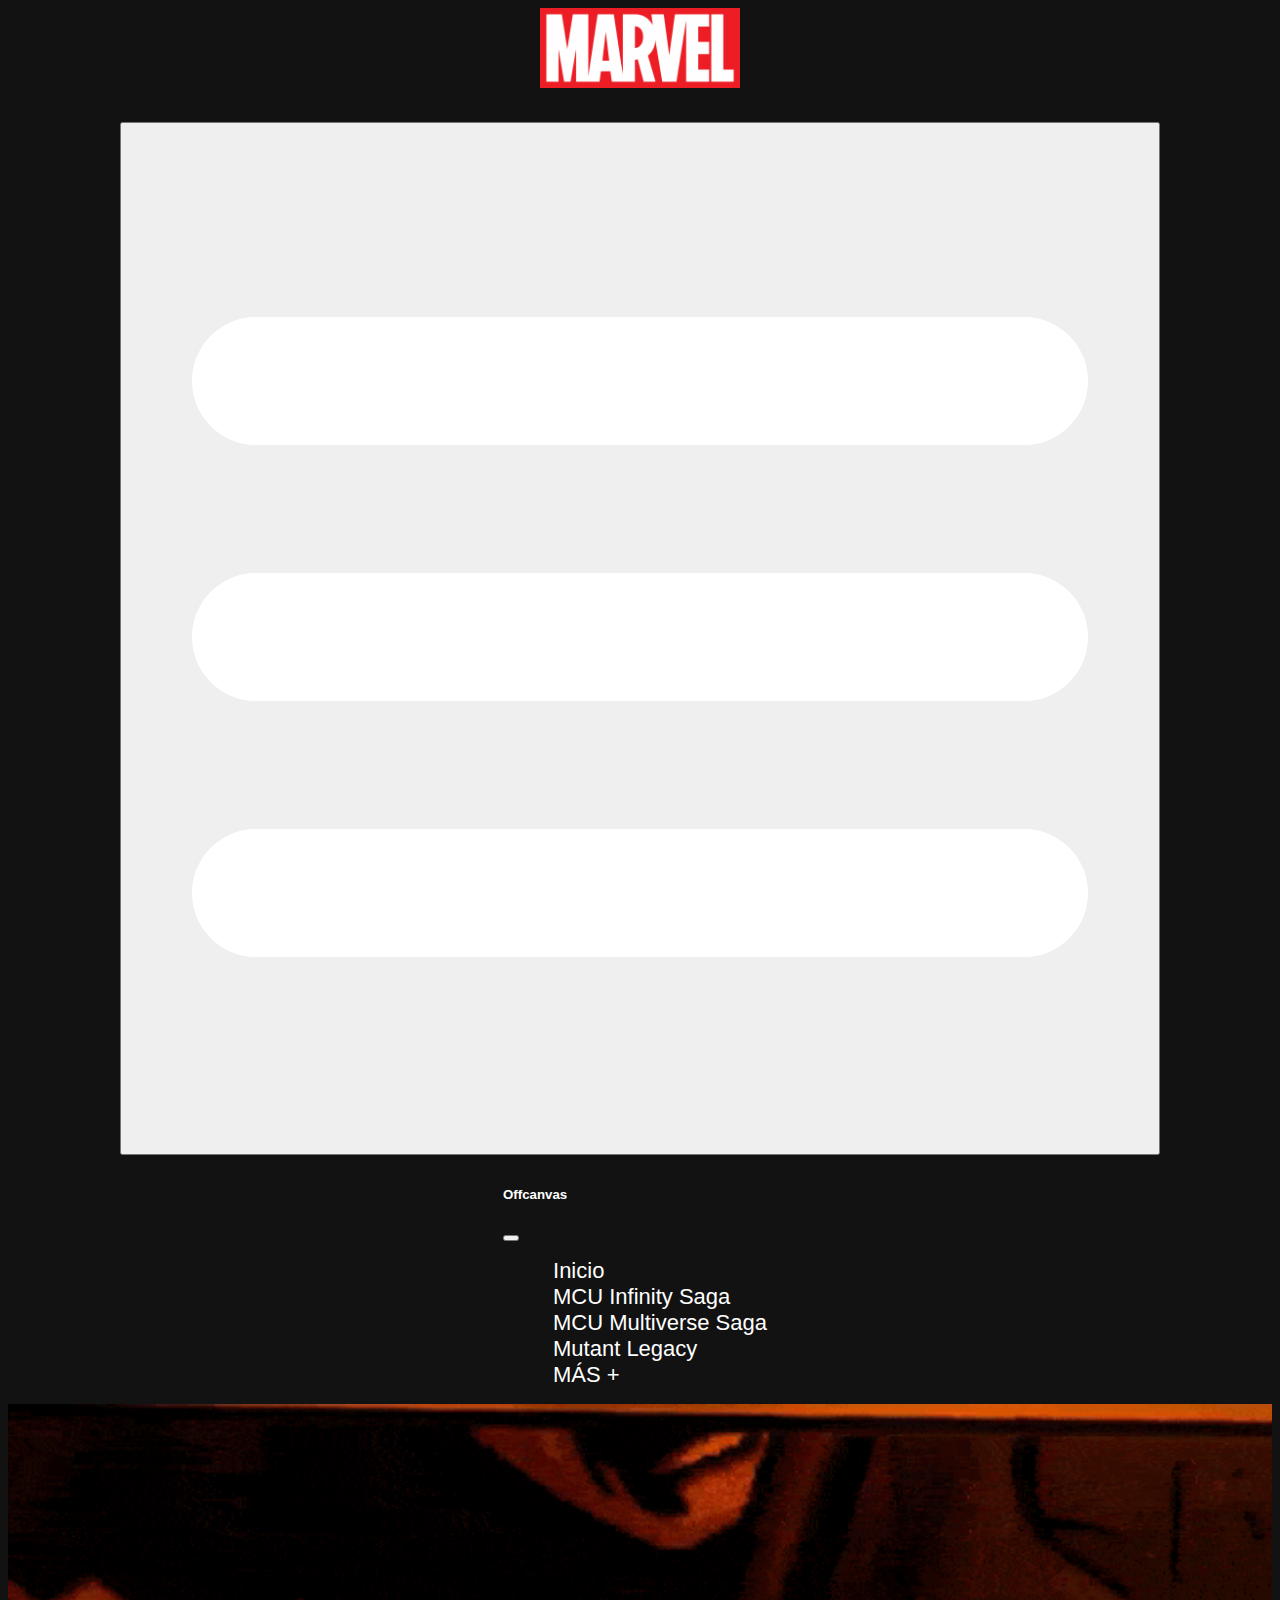
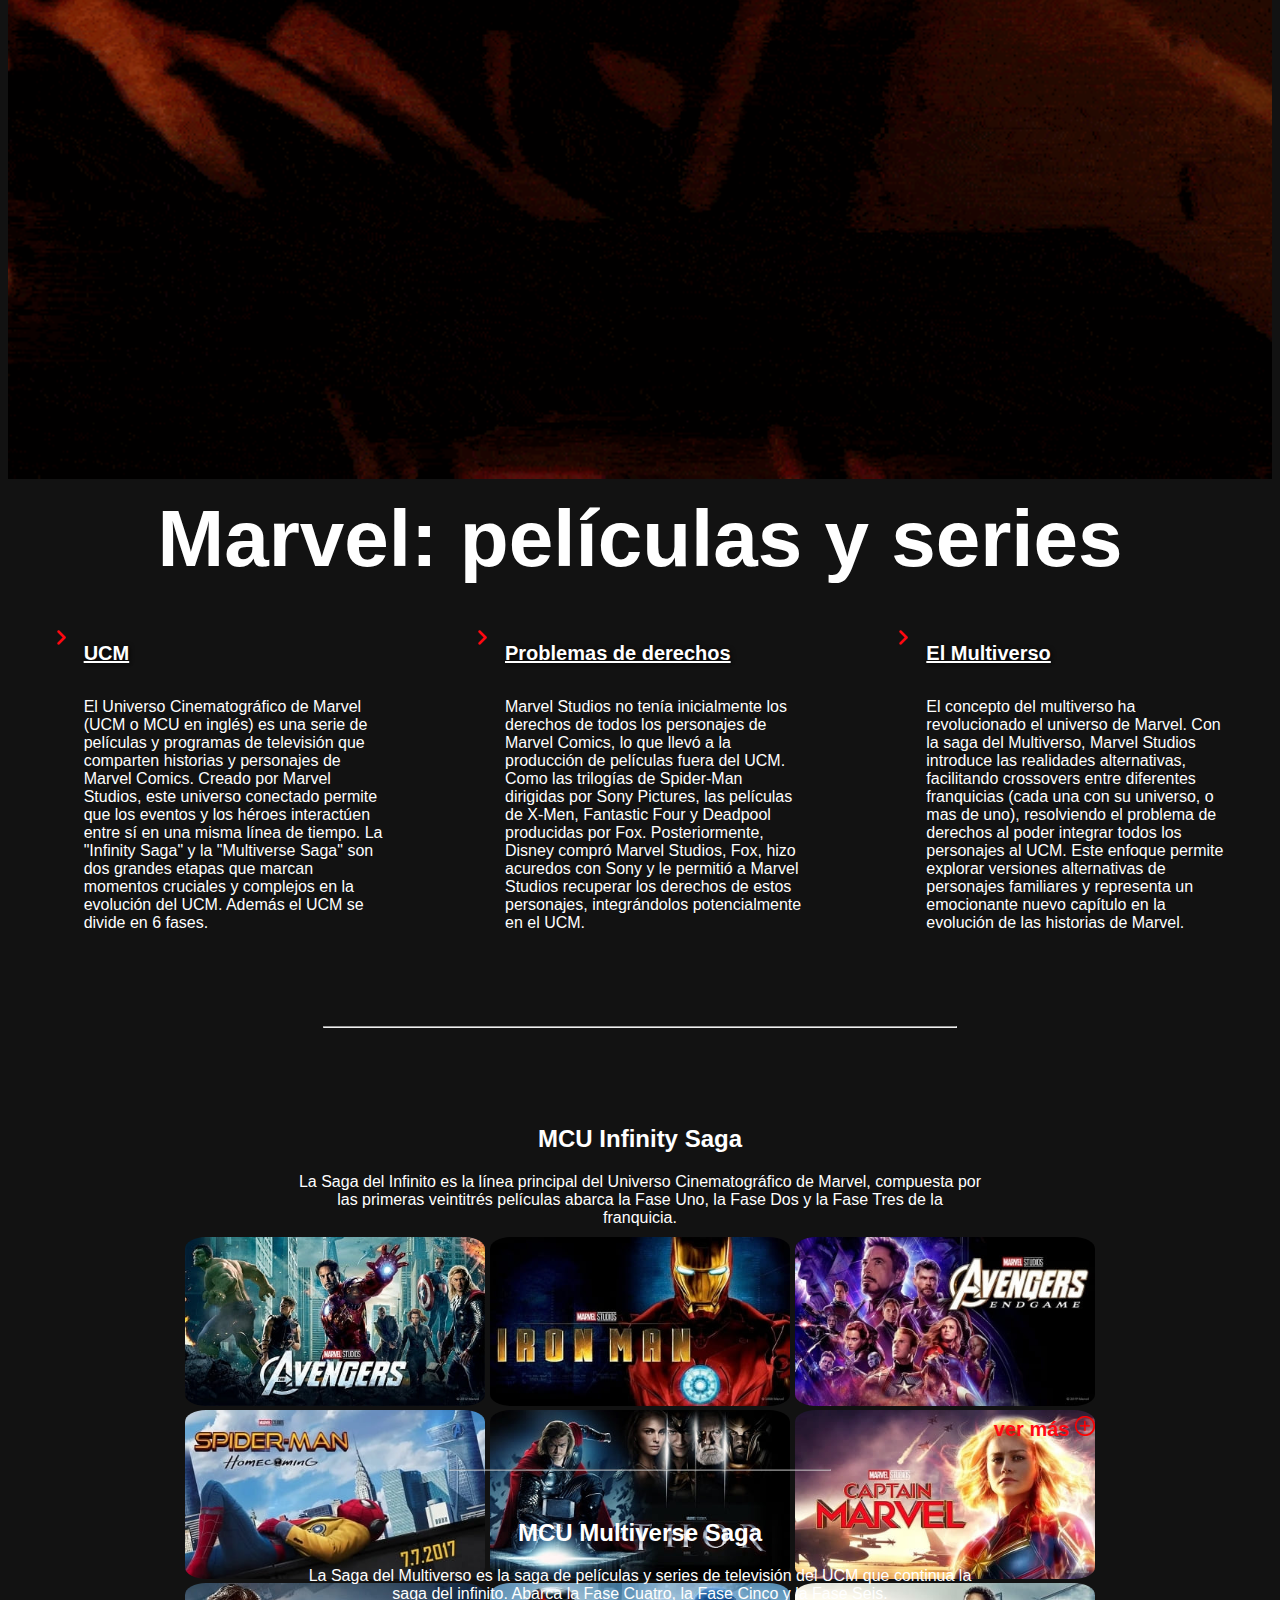
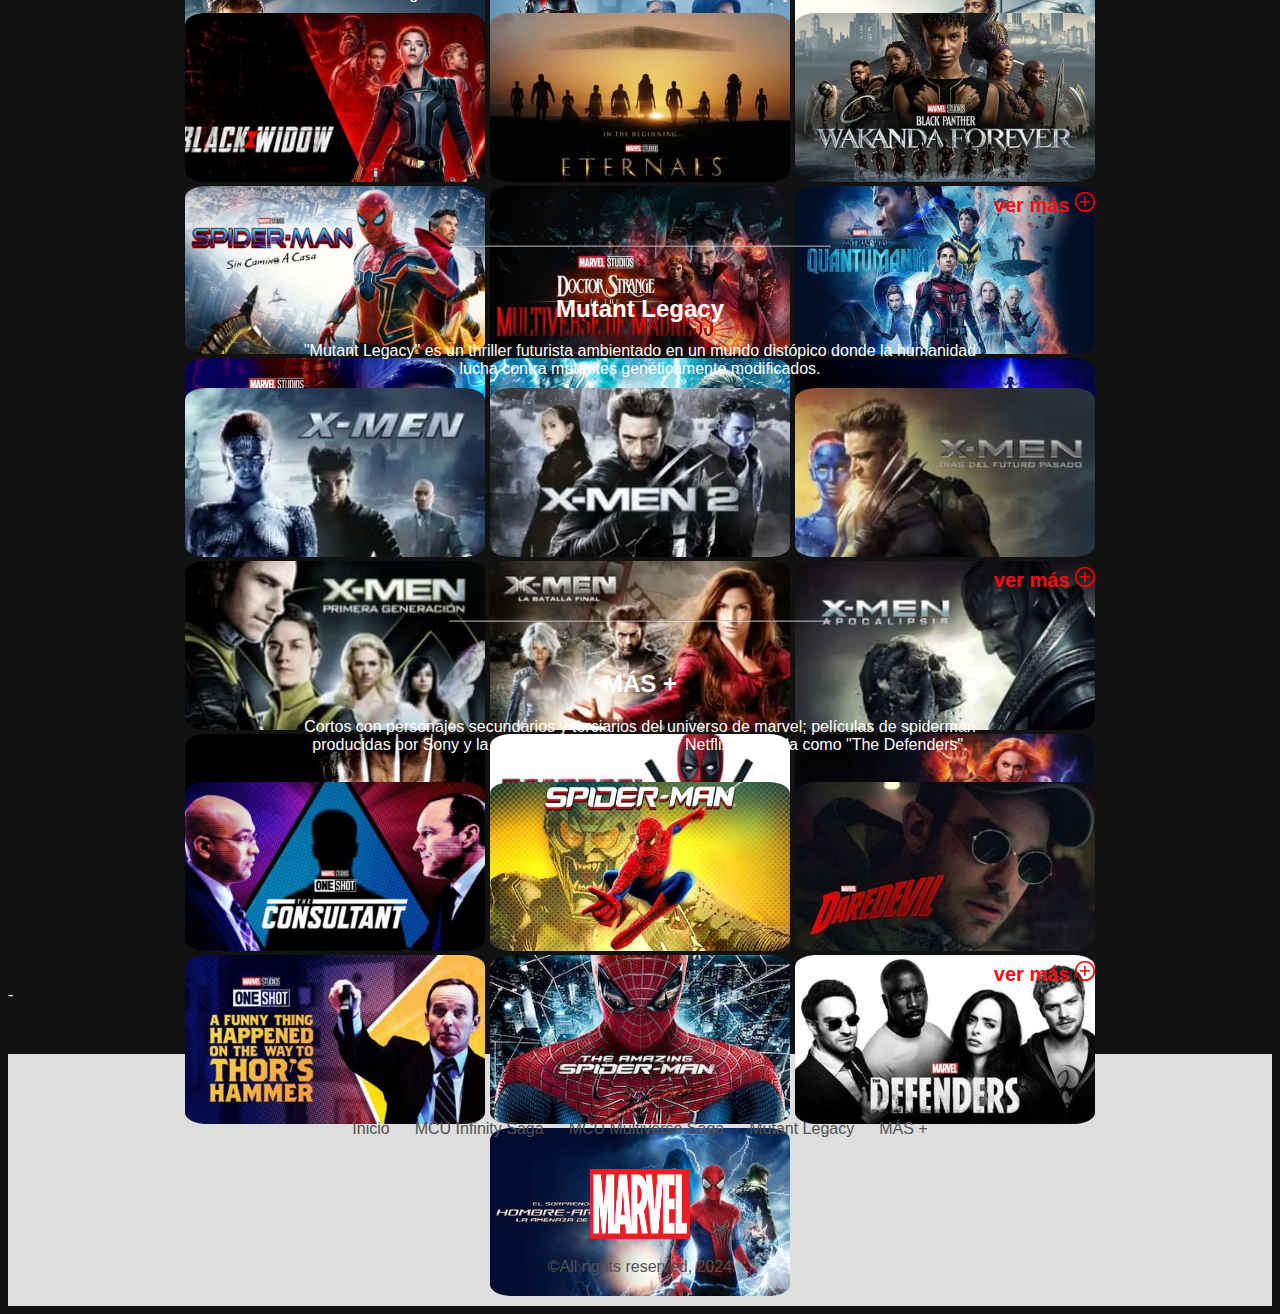
<file: index.html>
<!DOCTYPE html>
<html lang="en">

<head>
    <meta charset="UTF-8">
    <meta name="viewport" content="width=device-width, initial-scale=1.0">
    <link rel="stylesheet" href="css/style.css">
    <link href="https://cdn.jsdelivr.net/npm/bootstrap@5.3.2/dist/css/bootstrap.min.css" rel="stylesheet"
        integrity="sha384-T3c6CoIi6uLrA9TneNEoa7RxnatzjcDSCmG1MXxSR1GAsXEV/Dwwykc2MPK8M2HN" crossorigin="anonymous">
    <title>Inicio | Marvel - Películas y Series</title>
    <meta name="description" content="Descubre el Universo Cinematográfico de Marvel (UCM), una serie de películas y programas 
        de televisión que comparten historias y personajes de Marvel Comics. Desde la Infinity Saga hasta la Multiverse Saga, 
        explora momentos cruciales y complejos en la evolución del UCM. Además, conoce cómo el concepto del Multiverso ha 
        revolucionado el universo Marvel, introduciendo realidades alternativas y crossovers entre franquicias. Prepárate para 
        adentrarte en un emocionante nuevo capítulo en las historias de Marvel.">
    <meta name="keywords"
        content="UCM, Marvel, MCU, Infinity Saga, Multiverse Saga, Marvel Studios,
        Spider-Man, X-Men, Disney, Multiverso, crossovers, Mutant Legacy, cortos de Marvel, series de Marvel Netflix, The Defenders,">
    <link rel="shortcut icon" href="assets/images/icon.webp" type="image/x-icon">

    <!-- Open Graph / Facebook -->
    <meta property="og:type" content="website" />
    <meta property="og:url" content="https://clarasantovito.github.io/pre-entrega-2---santovito/index.html" />
    <meta property="og:title" content="Marvel: películas, series y como mirarlas" />
    <meta property="og:description"
        content="Descubre el Universo Cinematográfico de Marvel (UCM),  la Infinity Saga, la Multiverse Saga,  los crossovers entre franquicias, el spider-verse, los x-men y más" />
    <meta property="og:image" content="https://i.pinimg.com/564x/5c/1d/f8/5c1df865ec798229c9a722c6240a896f.webp" />

    <!-- Twitter -->
    <meta property="twitter:card" content="summary_large_image" />
    <meta property="twitter:url" content="https://clarasantovito.github.io/pre-entrega-2---santovito/index.html" />
    <meta property="twitter:title" content="Marvel: películas, series y como mirarlas" />
    <meta property="twitter:description"
        content="Descubre el Universo Cinematográfico de Marvel (UCM),  la Infinity Saga, la Multiverse Saga,  los crossovers entre franquicias, el spider-verse, los x-men y más" />
    <meta property="twitter:image" content="https://i.pinimg.com/564x/5c/1d/f8/5c1df865ec798229c9a722c6240a896f.webp" />


</head>

<body class="body">
    <header>
        <nav class="navbar navbar-expand-sm">
            <section class="container-fluid">
                <a href="index.html" class="nav__img">
                    <img src="assets/images/marvel-logo-4.webp" alt="marvel logo">
                </a>
                <button class="navbar-toggler" type="button" data-bs-toggle="offcanvas"
                    data-bs-target="#offcanvasNavbar" aria-controls="offcanvasNavbar" aria-label="Toggle navigation">
                    <span class="navbar-toggler-icon"> <img src="assets/images/1024px-Hamburger_icon_white.png"> </span>
                </button>
                <article class="offcanvas offcanvas-end" tabindex="-1" id="offcanvasNavbar"
                    aria-labelledby="offcanvasNavbarLabel">
                    <div class="offcanvas-header">
                        <h5 class="offcanvas-title" id="offcanvasNavbarLabel">Offcanvas</h5>
                        <button type="button" class="btn-close" data-bs-dismiss="offcanvas" aria-label="Close"></button>
                    </div>
                    <div class="offcanvas-body">
                        <ul class="navbar-nav justify-content-end flex-grow-1 pe-3">
                            <li class="nav-item">
                                <a class="nav-link active" aria-current="page" href="index.html">Inicio</a>
                            </li>
                            <li class="nav-item">
                                <a class="nav-link active" href="pages/infinity.html">MCU Infinity Saga</a>
                            </li>
                            <li class="nav-item">
                                <a class="nav-link active" href="pages/multiverse.html">MCU Multiverse Saga</a>
                            </li>
                            <li class="nav-item">
                                <a class="nav-link active" href="pages/mutant.html">Mutant Legacy</a>
                            </li>
                            <li class="nav-item">
                                <a class="nav-link active" href="pages/mas.html">MÁS +</a>
                            </li>
                        </ul>
                    </div>
                </article>
            </section>
        </nav>

        <section class="index__header-section">
            <img src="assets/gif/new-marvel-intro.gif" alt="marvel intro" class="header__img">
            <h1>Marvel: películas y series</h1>
            <article class="info__container">
                <div class="info__container-div">
                    <img src="assets/images/arrow-right-red.webp" alt="flecha">
                    <h2>UCM </h2>
                    <p>El Universo Cinematográfico de Marvel (UCM o MCU en inglés) es una serie de películas y programas
                        de televisión
                        que comparten historias y personajes de Marvel Comics. Creado por Marvel Studios, este universo
                        conectado permite que los eventos y los héroes interactúen entre sí en una misma línea de
                        tiempo. La "Infinity Saga" y la "Multiverse Saga" son dos grandes etapas que marcan momentos
                        cruciales y complejos en la evolución del UCM. Además el UCM se divide en 6 fases.</p>
                </div>
                <div class="info__container-div">
                    <img src="assets/images/arrow-right-red.webp" alt="flecha">
                    <h2>Problemas de derechos</h2>
                    <p>Marvel Studios no tenía inicialmente los derechos de todos los personajes de Marvel Comics, lo
                        que llevó a la producción de películas fuera del UCM. Como las trilogías de Spider-Man dirigidas
                        por Sony Pictures, las películas de X-Men,
                        Fantastic Four y Deadpool producidas por Fox. Posteriormente, Disney compró Marvel Studios, Fox,
                        hizo acuredos con Sony y le
                        permitió a Marvel Studios recuperar los derechos
                        de estos personajes, integrándolos potencialmente en el UCM.</p>
                </div>
                <div class="info__container-div">
                    <img src="assets/images/arrow-right-red.webp" alt="flecha">
                    <h2>El Multiverso</h2>
                    <p>El concepto del multiverso ha revolucionado el universo de Marvel. Con
                        la saga del Multiverso, Marvel Studios introduce las
                        realidades alternativas, facilitando crossovers entre diferentes franquicias (cada una con su
                        universo, o mas de uno),
                        resolviendo el problema de derechos al poder integrar todos los personajes al UCM.
                        Este enfoque permite explorar versiones
                        alternativas de personajes familiares y representa un emocionante
                        nuevo capítulo en la evolución de las historias de Marvel.</p>
                </div>
            </article>
        </section>
    </header>

    <div class="division-container">
        <hr class="division">
    </div>

    <main class="main__index">
        <section class="index__section infinity-saga__container">
            <article class="index__section-article">
                <h2>MCU Infinity Saga</h2>
                <p> La Saga del Infinito es la línea principal del Universo Cinematográfico de Marvel, compuesta por las
                    primeras
                    veintitrés películas abarca la Fase Uno, la Fase Dos y la
                    Fase Tres de la franquicia.
                </p>
            </article>

            <article id="carouselExampleSlidesOnly" class="carousel slide a2" data-bs-ride="carousel">
                <div class="carousel-inner">
                    <div class="carousel-item active">
                        <img src="assets/images/vengadores.webp" class="d-block w-100" alt="vengadores">
                    </div>
                    <div class="carousel-item">
                        <img src="assets/images/spiderman.webp" class="d-block w-100" alt="spiderman">
                    </div>
                    <div class="carousel-item">
                        <img src="assets/images/doctorstrange.webp" class="d-block w-100" alt="doctorstrange">
                    </div>
                </div>
            </article>

            <article id="carouselExampleSlidesOnly" class="carousel slide a3" data-bs-ride="carousel">
                <div class="carousel-inner">
                    <div class="carousel-item active">
                        <img src="assets/images/ironman1.webp" class="d-block w-100" alt="ironman">
                    </div>
                    <div class="carousel-item">
                        <img src="assets/images/thor.webp" class="d-block w-100" alt="thor">
                    </div>
                    <div class="carousel-item">
                        <img src="assets/images/antman.webp" class="d-block w-100" alt="ant-man">
                    </div>
                </div>
            </article>

            <article id="carouselExampleSlidesOnly" class="carousel slide a4" data-bs-ride="carousel">
                <div class="carousel-inner">
                    <div class="carousel-item active">
                        <img src="assets/images/endgame.webp" class="d-block w-100" alt="vengadores">
                    </div>
                    <div class="carousel-item">
                        <img src="assets/images/capitanamarvel.webp" class="d-block w-100" alt="spiderman">
                    </div>
                    <div class="carousel-item">
                        <img src="assets/images/black-panther.webp" class="d-block w-100" alt="doctorstrange">
                    </div>
                </div>
            </article>

            <article class="index__section-article ver-mas">
                <a href="pages/infinity.html" target="_blank">ver más
                    <img src="assets/images/noname-cutout.webp" alt="más simbolo">
                </a>
            </article>
        </section>

        <div class="division-container">
            <hr class="division">
        </div>

        <section class="index__section multiverse-saga__container">
            <article class="index__section-article">
                <h2>MCU Multiverse Saga</h2>
                <p> La Saga del Multiverso es la saga de películas y series de televisión
                    del UCM que continua la saga del infinito. Abarca la Fase Cuatro, la Fase Cinco y la Fase Seis.
                </p>
            </article>

            <article id="carouselExampleSlidesOnly" class="carousel slide a2" data-bs-ride="carousel">
                <div class="carousel-inner">
                    <div class="carousel-item active">
                        <img src="assets/images/Black-Widow.webp" class="d-block w-100" alt="viuda negra">
                    </div>
                    <div class="carousel-item">
                        <img src="assets/images/spiderman3.webp" class="d-block w-100" alt="spiderman">
                    </div>
                    <div class="carousel-item">
                        <img src="assets/images/shangchi.webp" class="d-block w-100" alt="shangchi">
                    </div>
                </div>
            </article>

            <article id="carouselExampleSlidesOnly" class="carousel slide a3" data-bs-ride="carousel">
                <div class="carousel-inner">
                    <div class="carousel-item active">
                        <img src="assets/images/eternals2_0.webp" class="d-block w-100" alt="eternals">
                    </div>
                    <div class="carousel-item">
                        <img src="assets/images/doctorstrange2.webp" class="d-block w-100" alt="doctorstrange">
                    </div>
                    <div class="carousel-item">
                        <img src="assets/images/thor4..webp" class="d-block w-100" alt="thor">
                    </div>
                </div>
            </article>

            <article id="carouselExampleSlidesOnly" class="carousel slide a4" data-bs-ride="carousel">
                <div class="carousel-inner">
                    <div class="carousel-item active">
                        <img src="assets/images/wakanfa.webp" class="d-block w-100" alt="wakanda forever">
                    </div>
                    <div class="carousel-item">
                        <img src="assets/images/quant.webp" class="d-block w-100" alt="quantunmania">
                    </div>
                    <div class="carousel-item">
                        <img src="assets/images/marvels.webp" class="d-block w-100" alt="marvels">
                    </div>
                </div>
            </article>

            <article class="index__section-article ver-mas">
                <a href="pages/multiverse.html" target="_blank">ver más
                    <img src="assets/images/noname-cutout.webp" alt="más simbolo">
                </a>
            </article>
        </section>

        <div class="division-container">
            <hr class="division">
        </div>

        <section class="index__section mutant-legacy__container">
            <article class="index__section-article">
                <h2>Mutant Legacy</h2>
                <p> "Mutant Legacy" es un thriller futurista ambientado en un mundo distópico donde la humanidad lucha
                    contra mutantes genéticamente
                    modificados.
                </p>
            </article>

            <article id="carouselExampleSlidesOnly" class="carousel slide a2" data-bs-ride="carousel">
                <div class="carousel-inner">
                    <div class="carousel-item active">
                        <img src="assets/images/1.webp" class="d-block w-100" alt="x-men">
                    </div>
                    <div class="carousel-item">
                        <img src="assets/images/2.webp" class="d-block w-100" alt="wolverine">
                    </div>
                    <div class="carousel-item">
                        <img src="assets/images/3.webp" class="d-block w-100" alt="x-men">
                    </div>
                </div>
            </article>

            <article id="carouselExampleSlidesOnly" class="carousel slide a3" data-bs-ride="carousel">
                <div class="carousel-inner">
                    <div class="carousel-item active">
                        <img src="assets/images/4.webp" class="d-block w-100" alt="x-men">
                    </div>
                    <div class="carousel-item">
                        <img src="assets/images/5.webp" class="d-block w-100" alt="x-men">
                    </div>
                    <div class="carousel-item">
                        <img src="assets/images/d1.webp" class="d-block w-100" alt="deadpool">
                    </div>
                </div>
            </article>

            <article id="carouselExampleSlidesOnly" class="carousel slide a4" data-bs-ride="carousel">
                <div class="carousel-inner">
                    <div class="carousel-item active">
                        <img src="assets/images/6.webp" class="d-block w-100" alt=x-men"">
                    </div>
                    <div class="carousel-item">
                        <img src="assets/images/7.webp" class="d-block w-100" alt="wolverine">
                    </div>
                    <div class="carousel-item">
                        <img src="assets/images/9.webp" class="d-block w-100" alt="x-men">
                    </div>
                </div>
            </article>

            <article class="index__section-article ver-mas">
                <a href="pages/mutant.html" target="_blank">ver más
                    <img src="assets/images/noname-cutout.webp" alt="más simbolo">
                </a>
            </article>
        </section>

        <div class="division-container">
            <hr class="division">
        </div>

        <section class="index__section mas__container">
            <article class="index__section-article">
                <h2>MÁS +</h2>
                <p> Cortos con personajes secundarios y terciarios del universo de marvel; películas de spiderman
                    producidas por Sony y la saga de series hechas por Netflix conocida como "The
                    Defenders".
                </p>
                </p>
            </article>

            <article id="carouselExampleSlidesOnly" class="carousel slide" data-bs-ride="carousel">
                <div class="carousel-inner">
                    <div class="carousel-item active">
                        <img src="assets/images/os1.webp" class="d-block w-100" alt="consultant">
                    </div>
                    <div class="carousel-item">
                        <img src="assets/images/os2.webp" class="d-block w-100" alt="martillo de thor">
                    </div>
                </div>
            </article>

            <article id="carouselExampleSlidesOnly" class="carousel slide" data-bs-ride="carousel">
                <div class="carousel-inner">
                    <div class="carousel-item active">
                        <img src="assets/images/sp1.webp" class="d-block w-100" alt="spiderman">
                    </div>
                    <div class="carousel-item">
                        <img src="assets/images/spa1.webp" class="d-block w-100" alt="spiderman">
                    </div>
                    <div class="carousel-item">
                        <img src="assets/images/spa2.webp" class="d-block w-100" alt="spiderman">
                    </div>
            </article>

            <article id="carouselExampleSlidesOnly" class="carousel slide" data-bs-ride="carousel">
                <div class="carousel-inner">
                    <div class="carousel-item active">
                        <img src="assets/images/dd.webp" class="d-block w-100" alt="daredevil">
                    </div>
                    <div class="carousel-item">
                        <img src="assets/images/td.webp" class="d-block w-100" alt="defenders">
                    </div>
                </div>
            </article>

            <article class="index__section-article ver-mas">
                <a href="pages/mas.html" target="_blank">ver más
                    <img src="assets/images/noname-cutout.webp" alt="más simbolo">
                </a>
            </article>
        </section>
    </main>-

    <footer>
        <ul class="footer__list">
            <li class="footer__list-item-inicio">
                <a href="index.html">Inicio</a>
            </li>
            <li class="footer__list-item-infinity">
                <a href="pages/infinity.html">MCU Infinity Saga</a>
            </li>
            <li class="footer__list-item-multiverse">
                <a href="pages/multiverse.html">MCU Multiverse Saga</a>
            </li>
            <li class="footer__list-item-mutant">
                <a href="pages/mutant.html">Mutant Legacy</a>
            </li>
            <li class="footer__list-item-mas">
                <a href="pages/mas.html">MÁS +</a>
            </li>
        </ul>

        <a href="index.html" class="footer__img">
            <img src="assets/images/marvel-logo-4.webp" alt="marvel logo">
        </a>

        <p>©All rights reserved, 2024</p>
    </footer>

    <script src="https://cdn.jsdelivr.net/npm/bootstrap@5.3.2/dist/js/bootstrap.bundle.min.js"
        integrity="sha384-C6RzsynM9kWDrMNeT87bh95OGNyZPhcTNXj1NW7RuBCsyN/o0jlpcV8Qyq46cDfL" crossorigin="anonymous">
        </script>
</body>

</html>
</file>
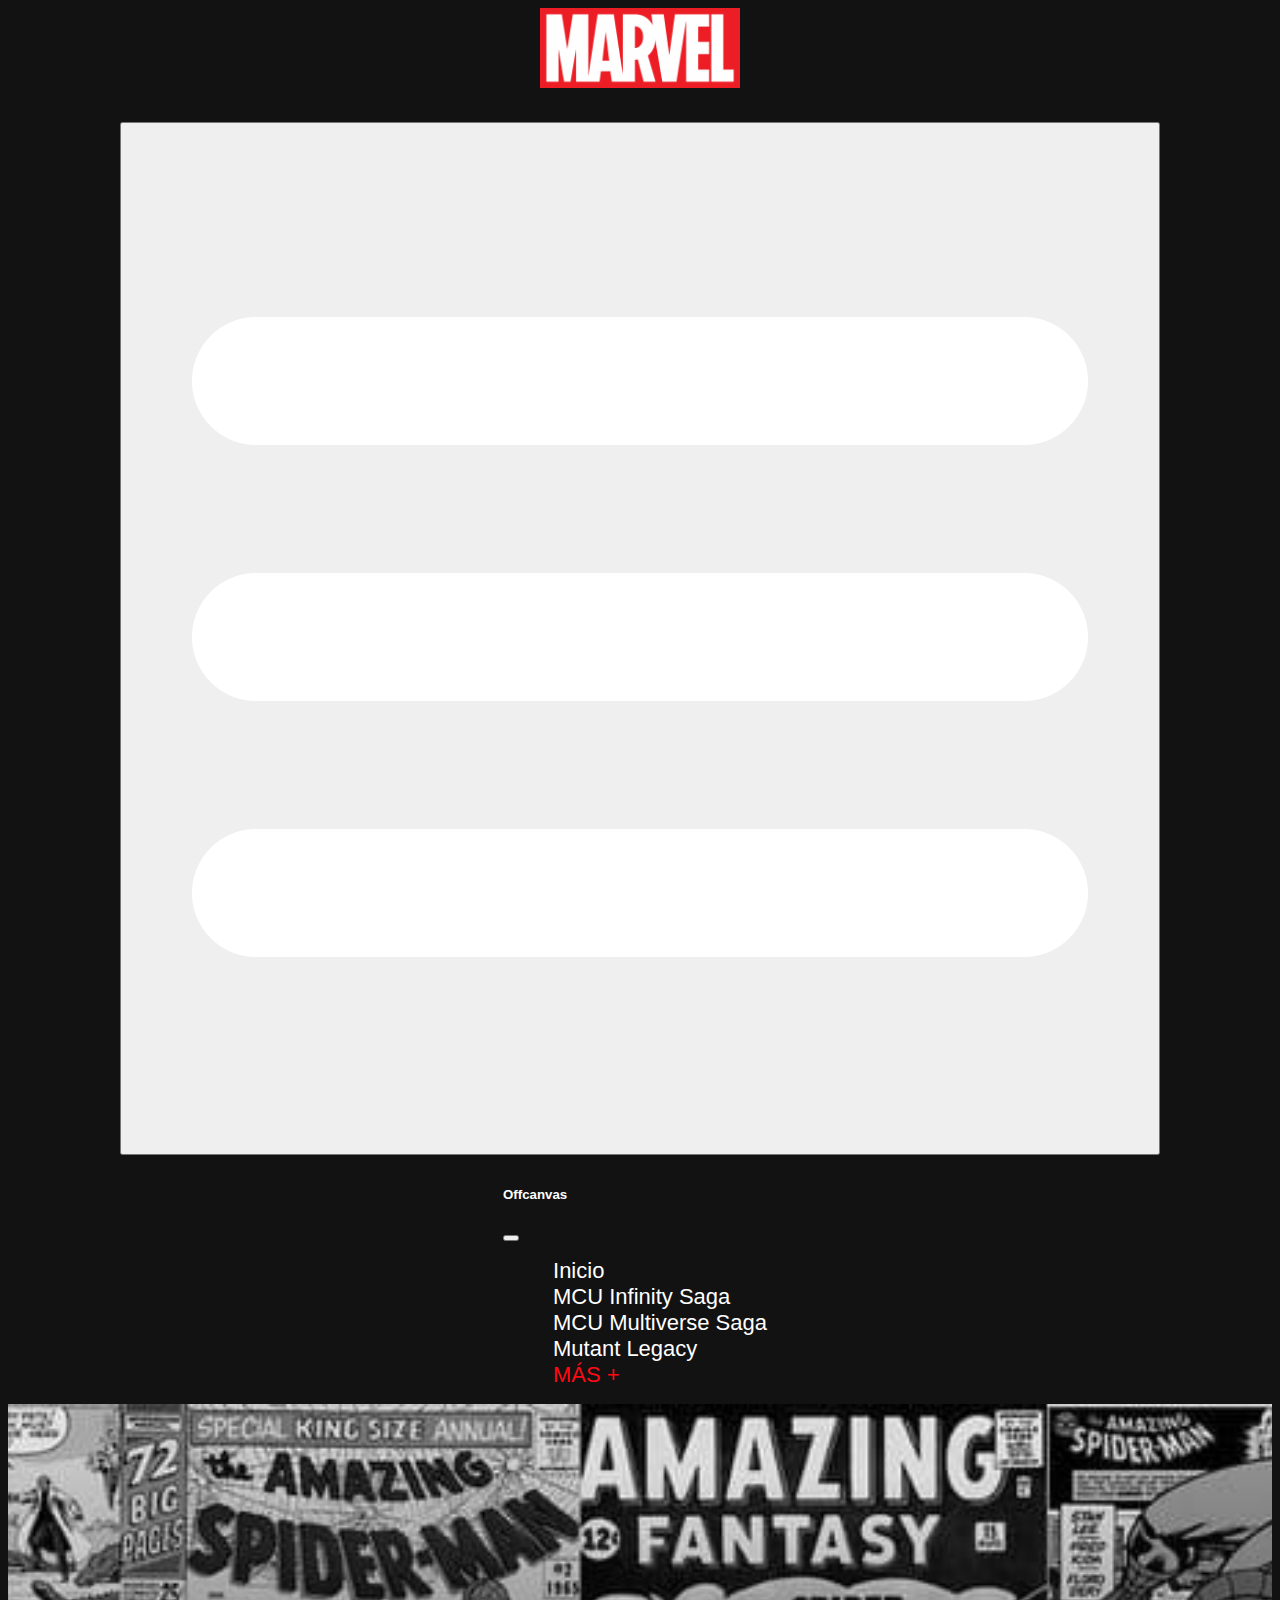
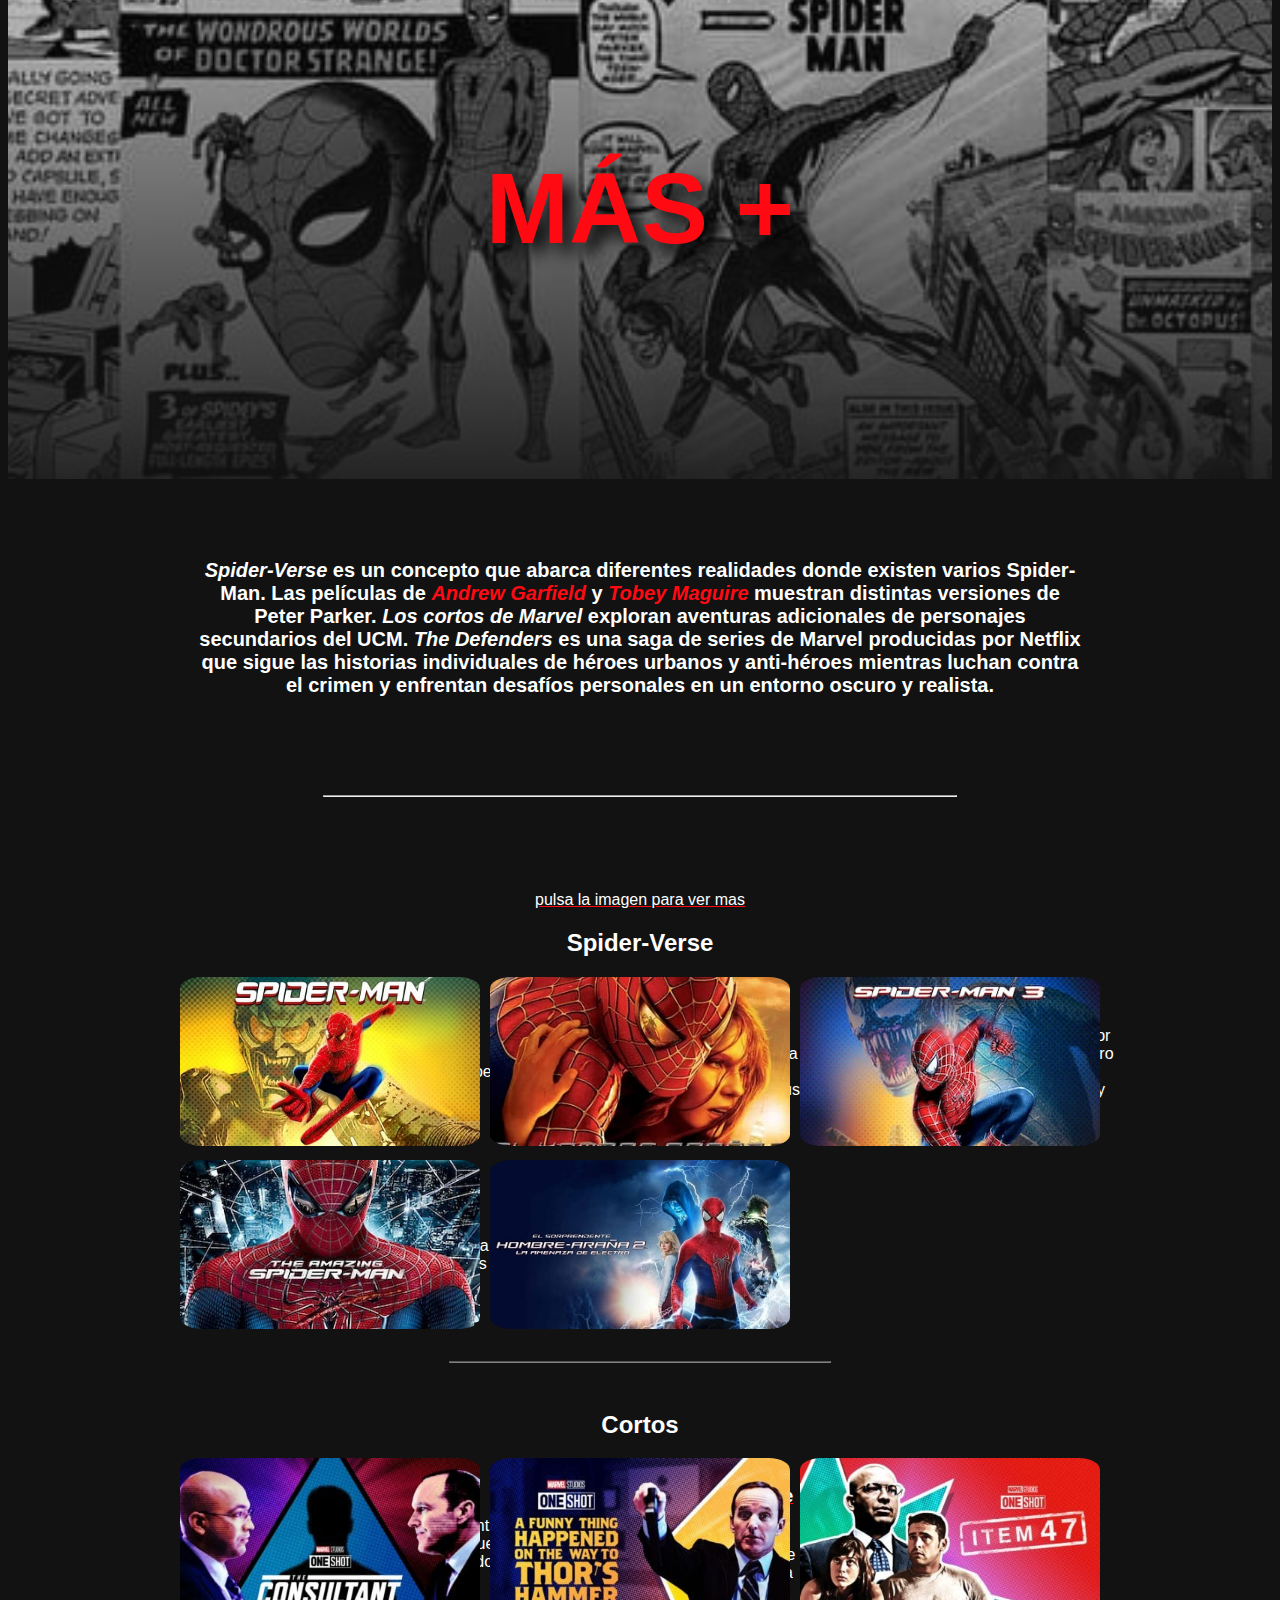
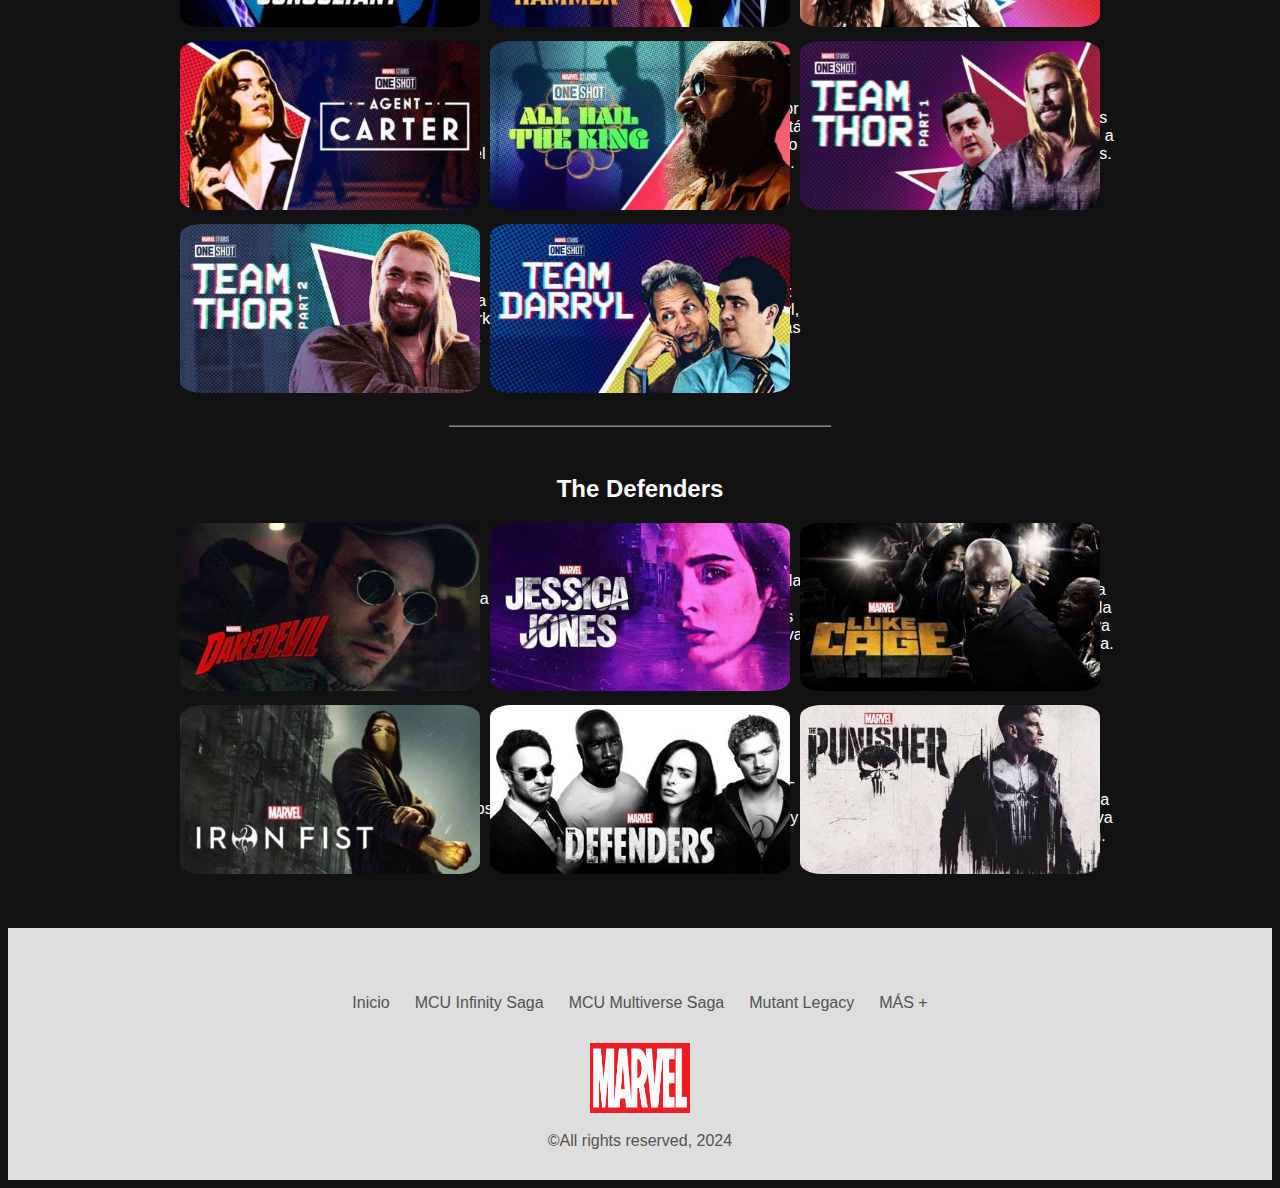
<file: pages/mas.html>
<!DOCTYPE html>
<html lang="en">

<head>
    <meta charset="UTF-8">
    <meta name="viewport" content="width=device-width, initial-scale=1.0">
    <link rel="stylesheet" href="../css/style.css">
    <link href="https://cdn.jsdelivr.net/npm/bootstrap@5.3.2/dist/css/bootstrap.min.css" rel="stylesheet"
        integrity="sha384-T3c6CoIi6uLrA9TneNEoa7RxnatzjcDSCmG1MXxSR1GAsXEV/Dwwykc2MPK8M2HN" crossorigin="anonymous">
    <title>MÁS + | Marvel - Películas y Series</title>
    <meta name="description" content="Explora el multiverso de Spider-Verse, donde conviven diversas realidades 
        con varios Spider-Man, como las interpretaciones de Andrew Garfield y Tobey Maguire. Los cortos de Marvel ofrecen 
        aventuras adicionales de personajes secundarios del UCM. Descubre The Defenders, una saga de series de Marvel en 
        Netflix que sigue las historias individuales de héroes urbanos y anti-héroes, enfrentando el crimen y desafíos 
        personales en un entorno oscuro y realista.">
    <meta name="keywords" content="Spider-Verse, Spider-Man, Andrew Garfield, Tobey Maguire, Cortos de Marvel, UCM, 
        The Defenders, series de marvel, Marvel, Daredevil, jessica jones">
    <link rel="shortcut icon" href="../assets/images/icon.webp" type="image/x-icon">

<!-- Open Graph / Facebook -->
<meta property="og:type" content="website" />
<meta property="og:url" content="https://clarasantovito.github.io/pre-entrega-2---santovito/pages/infinity.htmlhttps://clarasantovito.github.io/pre-entrega-2---santovito/pages/mas.html" />
<meta property="og:title" content="Spider-Verse, Cortos de marvel, The defenders " />
<meta property="og:description" content="Spider-Verse es un concepto que abarca diferentes realidades donde existen varios Spider-Man. Las películas de Andrew Garfield y Tobey Maguire muestran distintas versiones de Peter Parker. Los cortos de Marvel exploran aventuras adicionales de personajes secundarios del UCM. The Defenders es una saga de series de Marvel producidas por Netflix que sigue las historias individuales de héroes urbanos y anti-héroes mientras luchan contra el crimen y enfrentan desafíos personales en un entorno oscuro y realista." />
<meta property="og:image" content="https://clarasantovito.github.io/pre-entrega-2---santovito/assets/images/descarga%20(2).webp" />

<!-- Twitter -->
<meta property="twitter:card" content="summary_large_image" />
<meta property="twitter:url" content="https://clarasantovito.github.io/pre-entrega-2---santovito/pages/infinity.htmlhttps://clarasantovito.github.io/pre-entrega-2---santovito/pages/mas.html" />
<meta property="twitter:title" content="Spider-Verse, Cortos de marvel, The defenders " />
<meta property="twitter:description" content="Spider-Verse es un concepto que abarca diferentes realidades donde existen varios Spider-Man. Las películas de Andrew Garfield y Tobey Maguire muestran distintas versiones de Peter Parker. Los cortos de Marvel exploran aventuras adicionales de personajes secundarios del UCM. The Defenders es una saga de series de Marvel producidas por Netflix que sigue las historias individuales de héroes urbanos y anti-héroes mientras luchan contra el crimen y enfrentan desafíos personales en un entorno oscuro y realista." />
<meta property="twitter:image" content="https://clarasantovito.github.io/pre-entrega-2---santovito/assets/images/descarga%20(2).webp" />

<!-- Meta Tags Generated with https://metatags.io -->
    </head>

<body class="body">
    <header>
        <nav class="navbar navbar-expand-sm">
            <section class="container-fluid">
                <a href="../index.html" class="nav__img">
                    <img src="../assets/images/marvel-logo-4.webp" alt="marvel logo">
                </a>
                <button class="navbar-toggler" type="button" data-bs-toggle="offcanvas"
                    data-bs-target="#offcanvasNavbar" aria-controls="offcanvasNavbar" aria-label="Toggle navigation">
                    <span class="navbar-toggler-icon"><img src="../assets/images/1024px-Hamburger_icon_white.png"></span>
                </button>
                <article class="offcanvas offcanvas-end" tabindex="-1" id="offcanvasNavbar"
                    aria-labelledby="offcanvasNavbarLabel">
                    <div class="offcanvas-header">
                        <h5 class="offcanvas-title" id="offcanvasNavbarLabel">Offcanvas</h5>
                        <button type="button" class="btn-close" data-bs-dismiss="offcanvas" aria-label="Close"></button>
                    </div>
                    <div class="offcanvas-body">
                        <ul class="navbar-nav justify-content-end flex-grow-1 pe-3">
                            <li class="nav-item">
                                <a class="nav-link active" aria-current="page" href="../index.html">Inicio</a>
                            </li>
                            <li class="nav-item">
                                <a class="nav-link active" href="infinity.html">MCU Infinity Saga</a>
                            </li>
                            <li class="nav-item">
                                <a class="nav-link active" href="multiverse.html">MCU Multiverse Saga</a>
                            </li>
                            <li class="nav-item">
                                <a class="nav-link active" href="mutant.html">Mutant Legacy</a>
                            </li>
                            <li class="nav-item">
                                <a class="nav-link active aca" href="mas.html">MÁS +</a>
                            </li>
                        </ul>
                    </div>
                </article>
            </section>
        </nav>

        <section class="pages__header-section">
            <article class="pages__header-section-article">
                <img src="../assets/images/descarga (2).webp" class="header__img" alt="mas">
                <h1 class="mas__title">MÁS +</h1>
            </article>
            <p><span class="text__italic">Spider-Verse</span> es un concepto que abarca diferentes realidades donde
                existen varios Spider-Man. Las
                películas de <span class="text__italic-red">Andrew Garfield</span> y <span
                    class="text__italic-red">Tobey Maguire</span> muestran distintas versiones de Peter Parker. <span
                    class="text__italic">Los cortos de
                    Marvel</span> exploran aventuras adicionales de personajes secundarios del UCM. <span
                    class="text__italic">The Defenders</span> es una saga de
                series de Marvel producidas por Netflix que sigue las historias individuales de héroes urbanos y
                anti-héroes mientras luchan contra el crimen y enfrentan desafíos personales en un entorno oscuro y
                realista.</p>
        </section>
    </header>
    <div class="division-container">
        <hr class="division">
    </div>

    <main class="mas__main">
        <p class="alert">pulsa la imagen para ver mas</p>
        <section class="mas__main-section">
            <h2>Spider-Verse</h2>
            <article class="mas__main-section-content">
                <div class="poster__container">
                    <span>
                        <h3>Spiderman 1 (2002)</h3>
                        <p>Peter Parker, mordido por una araña radiactiva, adquiere habilidades sobrehumanas y se
                            convierte en el héroe Spiderman, enfrentando el crimen en Nueva York.</p>
                    </span>
                    <img src="../assets/images/sp1.webp" class="sp1" alt="spiderman 1">
                </div>
                <div class="poster__container">
                    <span>
                        <h3>Spiderman 2 (2004)</h3>
                        <p>Peter Parker lucha por equilibrar su vida como estudiante y héroe, mientras enfrenta a su
                            némesis, el Doctor Octopus.</p>
                    </span>
                    <img src="../assets/images/sp2.webp" class="sp2" alt="spiderman 2">
                </div>
                <div class="poster__container">
                    <span>
                        <h3>Spiderman 3 (2007)</h3>
                        <p>Peter Parker se debate entre el amor por Mary Jane y la tentación del poder oscuro cuando un
                            simbionte alienígena y el enemigo Venom amenazan su ciudad y su vida.</p>
                    </span>
                    <img src="../assets/images/sp3.webp" class="sp3" alt="spiderman 3">
                </div>
                <div class="poster__container">
                    <span>
                        <h3>Amazing Spider-Man (2012)</h3>
                        <p>En esta reimaginación, Peter Parker descubre sus poderes mientras busca la verdad detrás de
                            la desaparición de sus padres. Se enfrenta al Lagarto.</p>
                    </span>
                    <img src="../assets/images/spa1.webp" class="spa1" alt="amazing spiderman 1">
                </div>
                <div class="poster__container">
                    <span>
                        <h3>Amazing Spider-Man 2 (2014)</h3>
                        <p>Peter se enfrenta a nuevos desafíos mientras lucha por equilibrar
                            su vida como héroe y su relación con Gwen. Enfrenta a Electro y al Duende Verde.</p>
                    </span>
                    <img src="../assets/images/spa2.webp" class="spa2" alt="amazing spiderman 2">
                </div>
            </article>
        </section>

        <div class="division-container">
            <hr class="division">
        </div>

        <section class="mas__main-section">
            <h2>Cortos</h2>
            <article class="mas__main-section-content">
                <div>
                    <img src="../assets/images/os1.webp" class="os1" alt="the consultant">
                    <span>
                        <h3>The Consultant (2011)</h3>
                        <p>Presenta a Agent Phil Coulson y a Agent Sitwell, discutiendo sobre cómo evitar que Emil
                            Blonsky (el Abominable) sea incluido en los Vengadores.</p>
                    </span>
                </div>

                <div>
                    <img src="../assets/images/os2.webp" class="os2" alt="martillo de thor">
                    <span>
                        <h3>A Funny Thing Happened on the Way to Thor's Hammer (2011)</h3>
                        <p>Este cortometraje sigue a Coulson mientras viaja hacia Nuevo México y se encuentra en medio
                            de un robo en una estación de servicio.</p>
                    </span>
                </div>

                <div>
                    <img src="../assets/images/os3.webp" class="os3" alt="item 47">
                    <span>
                        <h3>Item 47 (2012)</h3>
                        <p>Sigue a una pareja que encuentra un arma Chitauri luego de los eventos de "The Avengers" y
                            decide usarla para robar bancos.</p>
                    </span>
                </div>

                <div>
                    <img src="../assets/images/os4.webp" class="os4" alt="agente carter">
                    <span>
                        <h3>Agent Carter (2013)</h3>
                        <p>Situado después de los eventos de "Captain America: The First Avenger", sigue a Peggy Carter
                            mientras trabaja para la SSR y enfrenta el sexismo en el lugar de trabajo.</p>
                    </span>
                </div>

                <div>
                    <img src="../assets/images/os5.webp" class="os5" alt="all hail the king">
                    <span>
                        <h3>All Hail the King (2014)</h3>
                        <p>Epílogo de "Iron Man 3" y sigue a Trevor Slattery (El Mandarín falso) mientras está en
                            prisión y recibe atención de un grupo de seguidores del verdadero Mandarín.</p>
                    </span>
                </div>

                <div>
                    <img src="../assets/images/os6.webp" class="os6" alt="team thor parte 1">
                    <span>
                        <h3>Team Thor Parte 1</h3>
                        <p>Este cortometraje sigue a Thor mientras está de vacaciones y trata de adaptarse a la vida
                            cotidiana lejos de los Vengadores.</p>
                    </span>
                </div>

                <div>
                    <img src="../assets/images/os7.webp" class="os7" alt="team thor parte 2">
                    <span>
                        <h3>Team Thor Parte 2</h3>
                        <p>Continuación de la historia, Thor intenta enviar un correo electrónico a Tony Stark para
                            volver a unirse a los Vengadores.</p>
                    </span>
                </div>

                <div>
                    <img src="../assets/images/os8..webp" class="os8" alt="team darryl">
                    <span>
                        <h3>Team Darryl</h3>
                        <p>Después de los eventos de "Avengers: Age of Ultron", Thor se muda con Darryl, un civil, y
                            ambos tienen que lidiar con las peculiaridades del otro.</p>
                    </span>
                </div>
            </article>


        </section>

        <div class="division-container">
            <hr class="division">
        </div>

        <section class="mas__main-section">
            <h2>The Defenders</h2>
            <article class="mas__main-section-content">
                <div>
                    <img src="../assets/images/dd.webp" alt="daredevil">
                    <span>
                        <h3>Daredevil</h3>
                        <p>Matt Murdock, un abogado ciego con habilidades extraordinarias, lucha contra el crimen en la
                            cocina del infierno de Nueva York como Daredevil. Tres temporadas llenas de acción.</p>
                    </span>
                </div>
                <div>
                    <img src="../assets/images/jj.webp" alt="jessica jones">
                    <span>
                        <h3>Jessica Jones</h3>
                        <p>Jessica Jones, una investigadora privada con un pasado turbio y habilidades sobrehumanas,
                            enfrenta sus demonios mientras lucha contra el crimen en Nueva York. Tres temporadas de
                            suspenso.</p>
                    </span>
                </div>
                <div>
                    <img src="../assets/images/lc.webp" alt="luke cage">
                    <span>
                        <h3>Luke Cage</h3>
                        <p>Con una piel indestructible y una fuerza sobrehumana, Luke Cage lucha contra la corrupción y
                            el crimen en Harlem, Nueva York. Dos temporadas de acción y drama.</p>
                    </span>
                </div>
                <div>
                    <img src="../assets/images/if.webp" alt="iron fist">
                    <span>
                        <h3>Iron Fist</h3>
                        <p>Danny Rand regresa a Nueva York después de años desaparecido para reclamar su legado como
                            Iron Fist y enfrentar las amenazas de la ciudad. Dos temporadas de aventura y artes
                            marciales.</p>
                    </span>
                </div>
                <div>
                    <img src="../assets/images/td.webp" alt="the defenders">
                    <span>
                        <h3>The Defenders</h3>
                        <p>Cuatro héroes de Marvel —Daredevil, Jessica Jones, Luke Cage e Iron Fist— unen fuerzas en
                            Nueva York para enfrentar una amenaza común. Acción y drama en una temporada.</p>
                    </span>
                </div>
                <div>
                    <img src="../assets/images/p.webp" alt="punisher">
                    <span>
                        <h3>The Punisher</h3>
                        <p>Frank Castle, conocido como The Punisher, busca venganza contra los responsables del
                            asesinato de su familia mientras lucha contra el crimen en Nueva York. Dos temporadas llenas
                            de acción.</p>
                    </span>
                </div>
            </article>


        </section>
    </main>

    <footer>
        <ul class="footer__list">
            <li class="footer__list-item-inicio">
                <a href="../index.html">Inicio</a>
            </li>
            <li class="footer__list-item-infinity">
                <a href="infinity.html">MCU Infinity Saga</a>
            </li>
            <li class="footer__list-item-multiverse">
                <a href="multiverse.html">MCU Multiverse Saga</a>
            </li>
            <li class="footer__list-item-mutant">
                <a href="mutant.html">Mutant Legacy</a>
            </li>
            <li class="footer__list-item-mas">
                <a href="mas.html">MÁS +</a>
            </li>
        </ul>
        <img src="../assets/images/marvel-logo-4.webp" alt="marvel logo">
        <p>©All rights reserved, 2024</p>
    </footer>

    <script src="https://cdn.jsdelivr.net/npm/bootstrap@5.3.2/dist/js/bootstrap.bundle.min.js"
        integrity="sha384-C6RzsynM9kWDrMNeT87bh95OGNyZPhcTNXj1NW7RuBCsyN/o0jlpcV8Qyq46cDfL"
        crossorigin="anonymous"></script>
</body>

</html>
</file>
<file: css/style.css>
* {
  color: white;
  list-style: none;
  text-decoration: none;
  font-family: "Segoe UI", Tahoma, Geneva, Verdana, sans-serif;
}

body .navbar {
  padding: 0;
}
body .navbar .container-fluid {
  height: auto;
  background-color: #121212;
  display: grid;
  grid-template-columns: repeat(1, auto);
  column-gap: 10px;
  row-gap: 10px;
  justify-content: center;
  grid-template-rows: repeat(2, auto);
  justify-items: center;
  grid-template-areas: "img" "list";
}

.nav__img {
  grid-area: img;
  margin-bottom: 20px;
}
.nav__img img {
  width: 200px;
  height: 80px;
}

.navbar-bar {
  grid-area: list;
}

header .navbar-nav .nav-link.active,
.navbar-nav .nav-link.show {
  color: rgb(255, 255, 255);
  font-size: 22px;
  padding: 0 10px 10px;
  transition: 0.3s;
  text-align: center;
}

a.nav-link.active:hover {
  color: #ff0a12;
}

header .navbar-nav .nav-link.active.aca,
.navbar-nav .nav-link.show.aca {
  color: #ff0a12;
}

.header__img {
  width: 100%;
  height: 75vh;
  object-fit: cover;
  border: none;
}

header h2 {
  font-size: 20px;
}

.pages__header-section {
  display: grid;
  grid-template-columns: repeat(1, auto);
  column-gap: 0;
  row-gap: 0;
  justify-content: center;
  justify-items: center;
}
.pages__header-section p {
  text-align: center;
  font-size: 20px;
  font-weight: bold;
  width: 70%;
  padding-top: 60px;
}

.pages__header-section-article {
  width: 100%;
  height: 100%;
  position: relative;
  display: flex;
  justify-content: center;
  align-items: center;
}
.pages__header-section-article h1 {
  width: 100%;
  height: 75vh;
  display: flex;
  align-items: center;
  justify-content: center;
  background: linear-gradient(rgba(18, 18, 18, 0), #121212);
  position: absolute;
  top: 0;
  font-size: 100px;
  font-weight: bold;
  text-shadow: 10px 10px 17px rgb(0, 0, 0);
}

.mas__title {
  color: #FF0A12;
}

.text__italic-red {
  font-style: italic;
  color: #FF0A12;
}

.text__italic {
  font-style: italic;
}

.division-container {
  width: 100%;
  display: flex;
  flex-direction: row;
  gap: 0;
  flex-wrap: wrap;
  justify-content: center;
  padding: 70px 0;
}

.division {
  color: white;
  opacity: 1;
  width: 50%;
}

footer {
  background-color: rgb(222, 222, 222);
  margin-top: 50px;
  padding: 50px 0 30px 0;
  text-align: center;
}
footer ul {
  padding: 0;
  display: flex;
  flex-direction: row;
  gap: 25px;
  flex-wrap: wrap;
  justify-content: center;
}
footer a, footer p {
  text-decoration: none;
  color: rgb(82, 82, 82);
  margin: 0;
}
footer img {
  width: 100px;
  height: 70px;
  padding: 15px 0;
}

.index__header-section h1 {
  font-size: 80px;
  text-align: center;
  margin: 10px 15px 40px;
}

.index__section-article p {
  width: 75%;
  text-align: center;
  display: inline-block;
}

.info__container {
  display: flex;
  flex-direction: row;
  gap: 0;
  flex-wrap: wrap;
  justify-content: space-around;
}
.info__container img {
  width: 15px;
  height: 15px;
}

.info__container-div {
  width: fit-content;
  display: grid;
  grid-template-columns: 30px 100%;
  grid-template-areas: "a1 a2" " - a3";
}
.info__container-div img {
  grid-area: a1;
  margin-top: 5px;
}
.info__container-div h2 {
  font-weight: bold;
  text-decoration: underline 1.5px white;
  text-shadow: 1px 1px 5px black;
  grid-area: a2;
  width: fit-content;
}
.info__container-div p {
  grid-area: a3;
  width: 300px;
}

main .division {
  width: 30%;
  opacity: 0.5;
}
main .division-container {
  padding: 20px 0;
}
main img,
main .carousel {
  width: 300px;
  height: 168.75px;
  object-fit: cover;
  border-radius: 7%;
}

.main__index h2 {
  font-weight: bold;
}

.index__section {
  text-align: center;
  display: grid;
  grid-template-columns: repeat(3, 300px);
  column-gap: 5px;
  row-gap: 10px;
  justify-content: center;
  grid-template-rows: repeat(3, auto);
  grid-template-areas: "a1 a1 a1" "a2 a3 a4" "- - a5";
}
.index__section .carousel {
  display: inline-block;
}
.index__section-article {
  grid-area: a1;
}
.index__section-article p {
  margin: 0;
  padding: 0;
}
.index__section .a2 {
  grid-area: a2;
}
.index__section .a3 {
  grid-area: a3;
}
.index__section .a4 {
  grid-area: a4;
}
.index__section .ver-mas {
  grid-area: a5;
  display: flex;
  flex-wrap: wrap;
  justify-content: flex-end;
}
.index__section .ver-mas a {
  font-weight: bold;
  text-decoration: none;
  color: #ff0a12;
  font-size: 20px;
  transition: 0.5s;
}
.index__section .ver-mas a:hover {
  text-shadow: 1px 1px 7px rgba(0, 0, 0, 0.645);
  text-decoration: underline 1px;
}
.index__section .ver-mas img {
  width: 20px;
  height: 20px;
  object-fit: cover;
}

.pages__main-fases {
  font-size: 50px;
  margin: 0 50px;
  letter-spacing: 15px;
  text-shadow: 5px 5px 7px rgba(0, 0, 0, 0.5254901961);
}
.pages__main-fases-hr {
  margin: 0 50px;
  padding-bottom: 30px;
}

.ultimas-fases {
  padding-top: 40px;
}

.pages__main h3 {
  font-size: 25px;
  color: #ff0a12;
  font-weight: bold;
  text-shadow: 1px 1px 7px rgba(0, 0, 0, 0.753);
}
.pages__main-section {
  margin: 0 50px;
}
.pages__main-section-content {
  width: 100%;
  display: flex;
  flex-wrap: wrap;
  gap: 15px;
  padding-bottom: 40px;
}
.pages__main-section-content p {
  width: 65%;
}
.pages__main-section-content img {
  width: 320px;
  height: 188.75px;
  object-fit: cover;
}

.content-info {
  display: block;
  font-weight: 600;
}

.section-right h3,
.section-right p {
  text-align: end;
}
.section-right article {
  flex-direction: row-reverse;
}

.series-container {
  margin: 50px 0;
  display: flex;
  flex-direction: row;
  gap: 15px;
  flex-wrap: wrap;
  justify-content: center;
}
.series-container .series-text {
  width: 265px;
}
.series-container .series-text h2,
.series-container .series-text p {
  text-align: center;
}
.series-container .series-poster {
  width: auto;
  display: grid;
  grid-template-columns: repeat(3, 260px);
  column-gap: 10px;
  row-gap: 10px;
  justify-content: none;
  grid-template-rows: repeat(3, 155px);
}
.series-container .series-poster img {
  width: 256px;
  height: 152px;
  border-radius: 0%;
  transition: 0.2s;
  position: relative;
  z-index: 4;
}
.series-container .series-poster img:active {
  z-index: 1;
  box-shadow: 1px 1px 30px rgb(0, 0, 0);
}
.series-container .series-poster p {
  z-index: 2;
  position: absolute;
  flex-direction: column;
  justify-content: center;
  display: flex;
  width: 256px;
  height: 152px;
  font-size: 80px;
  font-weight: bold;
  background-color: rgba(255, 255, 255, 0.3803921569);
  color: rgba(18, 18, 18, 0.8039215686);
  align-items: center;
}
.series-container .series-poster p span {
  font-size: 16px;
  color: #121212;
}
.series-container .series-poster p .serie-titulo {
  font-weight: bold;
  text-decoration: underline;
}

main .division-container-multiverse {
  padding: 50px 0;
}

.mutant__main {
  display: grid;
  grid-template-columns: repeat(3, auto);
  column-gap: 70px;
  row-gap: 80px;
  justify-content: center;
}

.mutant__main-section {
  width: 310px;
  background-color: #131313;
  padding: 20px;
  box-shadow: 2px 2px 20px rgba(0, 0, 0, 0.1);
}
.mutant__main-section article {
  display: flex;
  flex-direction: column;
  gap: 10px;
}
.mutant__main-section img {
  width: 270px;
  height: 153px;
  border-radius: 3%;
}
.mutant__main-section p {
  font-size: 14px;
  display: flex;
  flex-direction: column;
}
.mutant__main-section p span {
  font-weight: normal;
}
.mutant__main-section .movie-name {
  align-self: center;
  font-weight: bold;
  text-decoration: underline #ff0a12;
  font-size: 16px;
  padding-bottom: 3px;
}

.mas__main {
  text-align: center;
  opacity: 1;
}
.mas__main .alert {
  text-decoration: underline #ff0a12;
}

.mas__main-section-content {
  display: grid;
  grid-template-columns: repeat(3, 300px);
  column-gap: 10px;
  row-gap: 10px;
  justify-content: center;
}

.mas__main-section-content div {
  position: relative;
}
.mas__main-section-content div img {
  position: relative;
  top: 0;
  z-index: 4;
}
.mas__main-section-content div img:active {
  z-index: 1;
}
.mas__main-section-content div span {
  z-index: 2;
  position: absolute;
  display: flex;
  flex-direction: column;
  justify-content: center;
  top: 0;
  width: 300px;
  height: 168.75px;
  padding: 0 15px;
  color: rgb(255, 255, 255);
  background-color: rgba(18, 18, 18, 0.8823529412);
  border-radius: 7%;
}
.mas__main-section-content div span h3 {
  font-size: 18px;
  padding: 0;
  margin: 0;
  text-decoration: underline #ff0a12;
}
.mas__main-section-content div span p {
  font-size: 16px;
  color: #fffefe;
  padding: 0;
  margin: 0;
}

@media (max-width: 1100px) {
  .mutant__main {
    column-gap: 15px;
    row-gap: 25px;
  }
  .pages__main-section-content p {
    width: 60%;
  }
  .pages__main .series-container .series-text {
    width: 800px;
  }
}
@media (max-width: 940px) {
  .pages__main-section-content p {
    width: 49%;
  }
  .mutant__main {
    grid-template-columns: repeat(2, auto);
    column-gap: 25px;
    row-gap: 35px;
  }
  .mas__main-section-content {
    grid-template-columns: repeat(2, 300px);
  }
  .index__section {
    grid-template-columns: repeat(2, 300px);
    grid-template-areas: "a1 a1" "a2 a3" "- a4" "- a5";
  }
}
@media (max-width: 800px) {
  .pages__main .adelantos-container {
    flex-direction: column-reverse;
    align-items: center;
  }
  .pages__main .series-container .series-text {
    width: 550px;
  }
  .pages__main .series-container .series-poster {
    grid-template-columns: repeat(2, 260px);
    column-gap: 30px;
    row-gap: 20px;
  }
}
@media (max-width: 768px) {
  .nav__img {
    width: 170px;
  }
  main .mas__main-section-content div img:hover {
    z-index: 1;
  }
  .series-poster img:hover {
    z-index: 1;
    box-shadow: 1px 1px 30px rgb(0, 0, 0);
  }
  header .navbar .container-fluid {
    height: auto;
  }
  header .navbar-nav .nav-link.active,
  header .navbar-nav .nav-link.show {
    font-size: 18px;
  }
  .pages__header-section-article h1 {
    text-align: center;
    height: 71vh;
    font-size: 80px;
  }
  .header__img {
    height: 71vh;
  }
  .pages__main-section-content img {
    width: 288px;
    height: 153px;
  }
}
@media (max-width: 650px) {
  .mutant__main {
    grid-template-columns: repeat(1, auto);
  }
}
@media (max-width: 610px) {
  .index__section {
    grid-template-columns: repeat(1, 300px);
    grid-template-areas: "a1" "a2" "a3" "a4" "a5";
  }
  .index__section-article p {
    width: 100%;
  }
  .index__section .ver-mas a {
    text-align: center;
    width: 100%;
  }
  .pages__main h2 {
    text-align: center;
    font-size: 36px;
  }
  .pages__main .series-container .series-text {
    margin: 0 50px;
    width: auto;
  }
  .pages__main .series-container .series-text h2 {
    font-size: 30px;
  }
  .pages__main .series-container .series-text p {
    font-size: 14px;
  }
  .pages__main .series-container .series-poster {
    grid-template-columns: repeat(1, 312px);
    grid-template-rows: repeat(9, 182.4px);
    gap: 20px;
  }
  .pages__main .series-container .series-poster img {
    width: 312px;
    height: 182.4px;
  }
  .pages__main .series-container .series-poster p {
    width: 312px;
    height: 182.4px;
  }
  .mas__main-section-content {
    grid-template-columns: repeat(1, 300px);
  }
}
@media (max-width: 576px) {
  body header .navbar .navbar-toggler {
    border: none;
  }
  body header .navbar .navbar-toggler .navbar-toggler-icon img {
    width: 30px;
    height: 30px;
  }
  body header .navbar .container-fluid {
    display: flex;
    justify-content: space-between;
    align-items: center;
    background-color: #202020;
    height: 70px;
  }
  body header .navbar .container-fluid a {
    padding: 0;
    margin: 0;
  }
  body header .navbar .container-fluid a img {
    padding: 0;
    margin: 0;
  }
  body header .navbar-nav .nav-link.active,
  body header .navbar-nav .nav-link.show {
    color: rgb(1, 1, 1);
    font-size: 24px;
  }
  body header .nav__img img {
    width: 120px;
    height: 50px;
  }
}
@media (max-width: 576px) and (max-width: 480px) {
  body pages-main-section {
    margin: 0;
  }
  body pages-main-section h3 {
    padding: 0 60px;
  }
  body pages-main-section-content {
    justify-content: center;
  }
  body pages-main-section-content p {
    width: 288px;
  }
  body .pages__header-section p {
    font-size: 16px;
  }
  body .pages__header-section h1 {
    height: 200px;
  }
  body .pages__header-section-article h1,
  body .index__header-section h1 {
    font-size: 50px;
  }
  .nav__img img {
    width: 100px;
    height: 40px;
    align-self: center;
    margin-top: 20px;
  }
  .header__img {
    height: 200px;
  }
  .pages__main-section h3 {
    font-size: 26px;
    text-align: center;
  }
  .pages__main-section h3 .pages__main-section-content {
    flex-wrap: wrap;
    justify-content: center;
    gap: 5px;
    padding-bottom: 30px;
  }
  .pages__main-section h3 .pages__main-section-content p {
    width: 310px;
    font-size: 15px;
    text-align: justify;
  }
  .pages__main-section h3 .division-container {
    padding: 10px 0;
  }
  .pages__main-section h3 footer {
    margin-top: 25px;
    padding: 25px 0 15px 0;
  }
  .pages__main-section h3 footer ul {
    display: grid;
    grid-template-columns: repeat(2, 115px);
    column-gap: 15px;
    row-gap: 0;
    justify-content: none;
    grid-template-areas: "inicio inicio" "mcu1  mutant" "mcu2  mas";
  }
  .pages__main-section h3 footer a,
  .pages__main-section h3 footer p {
    font-size: 15px;
  }
  .pages__main-section h3 footer img {
    width: 50px;
    padding: 10px 0;
  }
  .footer__list-item-inicio {
    grid-area: inicio;
    text-align: center;
  }
  li.footer__list-item-infinity {
    grid-area: mcu1;
    text-align: end;
  }
  .footer__list-item-multiverse {
    grid-area: mcu2;
    text-align: end;
  }
  .footer__list-item-mutant {
    grid-area: mutant;
    text-align: start;
  }
  .footer__list-item-mas {
    grid-area: mas;
    text-align: start;
  }
  .series-poster img:hover {
    z-index: 1;
    box-shadow: 1px 1px 20px rgb(0, 0, 0);
  }
}
@media (max-width: 426px) {
  body .pages__header-section-article h1 {
    font-size: 40px;
  }
  .index__header-section h2 {
    font-size: 18px;
  }
  .index__header-section p {
    font-size: 14px;
  }
  .index__section {
    grid-template-columns: repeat(1, 300px);
    grid-template-areas: "a1" "a2" "a3" "a4" "a5";
  }
  .index__section h2 {
    font-size: 22px;
  }
  .index__section p {
    font-size: 14px;
  }
  .index__section a {
    font-size: 18px;
  }
  .mas__main-section-content {
    grid-template-columns: repeat(1, 300px);
  }
  .pages__main-section {
    margin: 0;
  }
  .pages__main-section-content {
    justify-content: center;
  }
  .pages__main-section p {
    width: 288px;
  }
}
@media (max-width: 320px) {
  .pages__main-section h3 {
    padding: 0 20px;
  }
  .pages__main-section .pages__main-section-content img {
    width: 270px;
    height: 153px;
  }
  .pages__main-section .pages__main-section-content p {
    width: 270px;
  }
  .pages__main .series-container .series-poster {
    grid-template-columns: repeat(1, 260px);
    grid-template-rows: repeat(9, 152px);
    gap: 20px;
  }
  .pages__main .series-container .series-poster img,
  .pages__main .series-container .series-poster p {
    width: 260px;
    height: 152px;
  }
  .pages__main .adelantos-container {
    flex-wrap: nowrap;
  }
  .pages__main .adelantos-container .series-text {
    width: 256px;
  }
  .index__header-section p {
    width: 250px;
  }
}
.body {
  background-color: #121212;
}

/*# sourceMappingURL=style.css.map */
</file>
